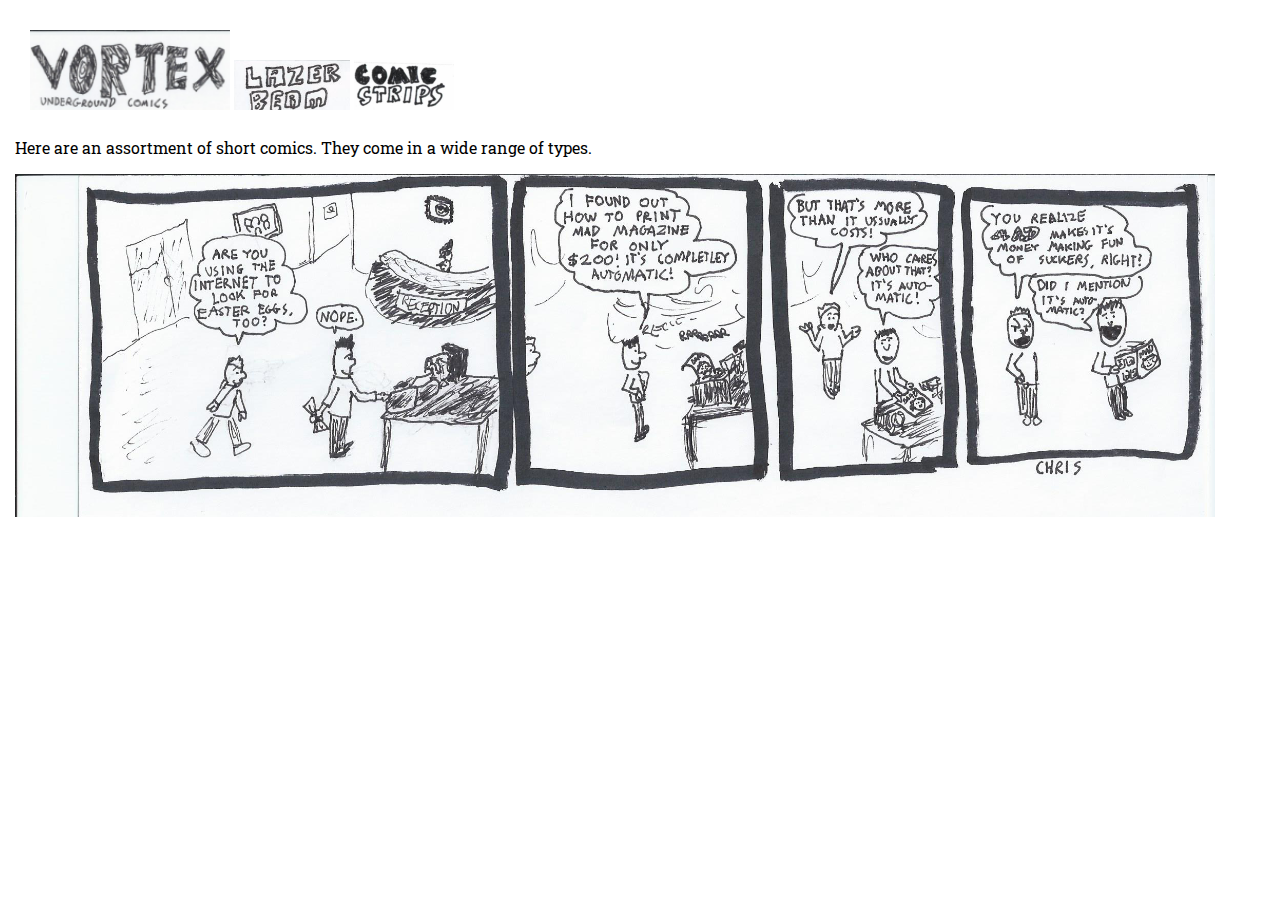
<file: ComicStrips.html>
<!DOCTYPE html>
<html>
<head>
    <link href='https://fonts.googleapis.com/css?family=Roboto+Slab' rel='stylesheet' type='text/css'>
    <link href='Style.css' rel='stylesheet' type='text/css'>

    <title>Vortex Comics: Lazer Beam</title>
</head>
<body>

    <div id="navbar">
        <a href="./"><img src="Vortex Comics.jpg" alt="Vortex Comics: Underground Comics"></a>
        <a href="LazerBeam.html"><img src="Scan0002.jpg" alt="LazerBeam"></a>
        <a href="ComicStrips.html"><img src="Comic Strips.png" alt="Comic Strips"></a>
    </div>

    <p>Here are an assortment of short comics.  They come in a wide range of types.</p>
    <img src="ScanCropped.1.jpg" alt="Sorry.  This comic is unavailable!">

</body>
</html>
</file>
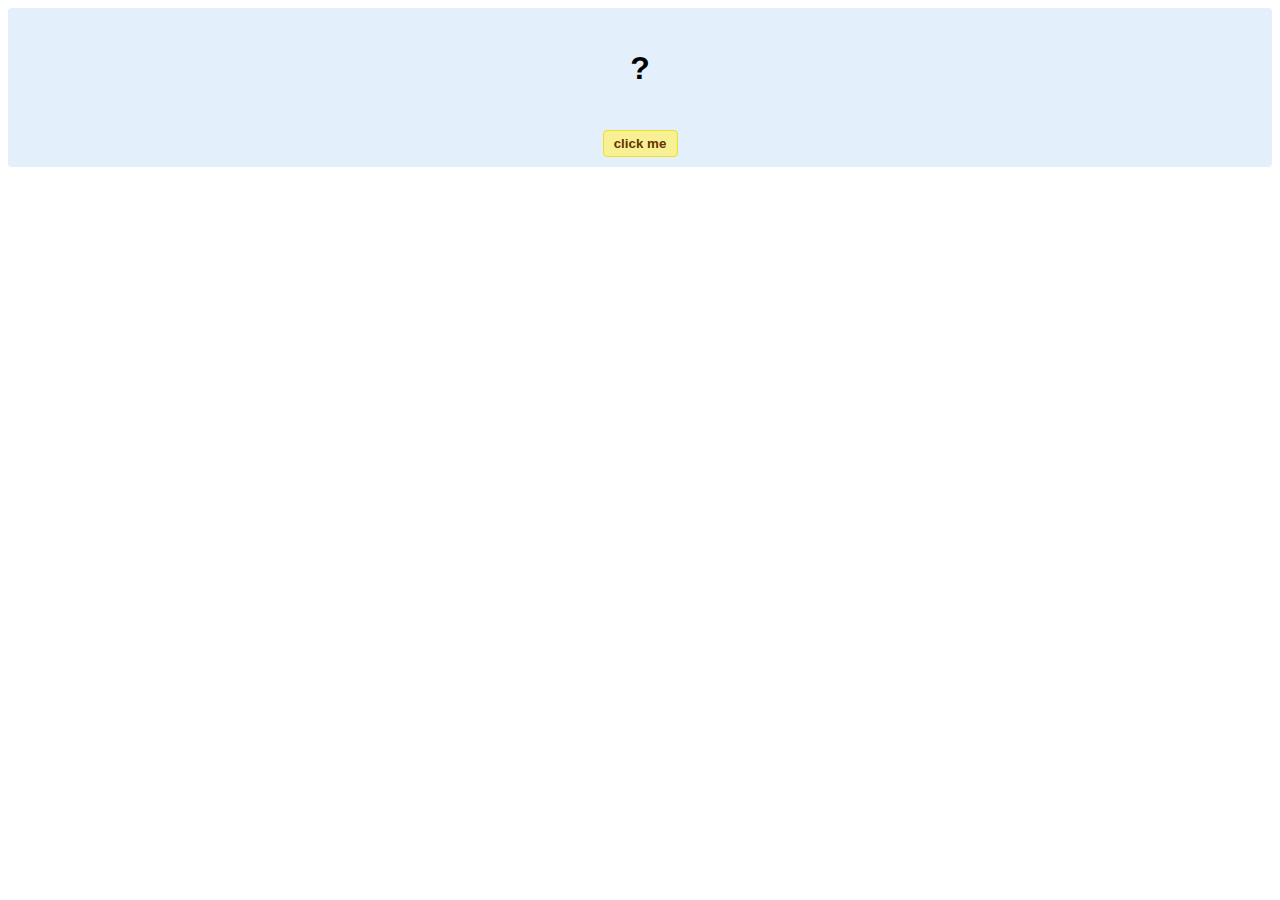
<file: hello-world.html>
<!DOCTYPE html>
<!-- HTML5 Hello world by kirupa - http://www.kirupa.com/html5/getting_your_feet_wet_html5_pg1.htm -->
<html lang="en-us">

<head>
<meta charset="utf-8">
<title>Hello...</title>
<style type="text/css">
#mainContent {
	font-family: Arial, Helvetica, sans-serif;
	font-size: xx-large;
	font-weight: bold;
	background-color: #E3F0FB;
	border-radius: 4px;
	padding: 10px;
	text-align: center;
}
.buttonStyle {
	border-radius: 4px;
	border: thin solid #F0E020;
	padding: 5px;
	background-color: #F8F094;
	font-family: "Segoe UI", Tahoma, Geneva, Verdana, sans-serif;
	font-weight: bold;
	color: #663300;
	width: 75px;
}

.buttonStyle:hover {
	border: thin solid #FFCC00;
	background-color: #FCF9D6;
	color: #996633;
	cursor: pointer;
}
.buttonStyle:active {
	border: thin solid #99CC00;
	background-color: #F5FFD2;
	color: #669900;
	cursor: pointer;
}

</style>
</head>

<body>
<div id="mainContent">
<p id="helloText">?</p>
<button id="clickButton" class="buttonStyle">click me</button>
</div>
<script> 
var myButton = document.getElementById("clickButton");
var myText = document.getElementById("helloText");

myButton.addEventListener('click', doSomething, false)

function doSomething() {
	myText.textContent = "NO!";
}
</script>

</body>
</html>
</file>
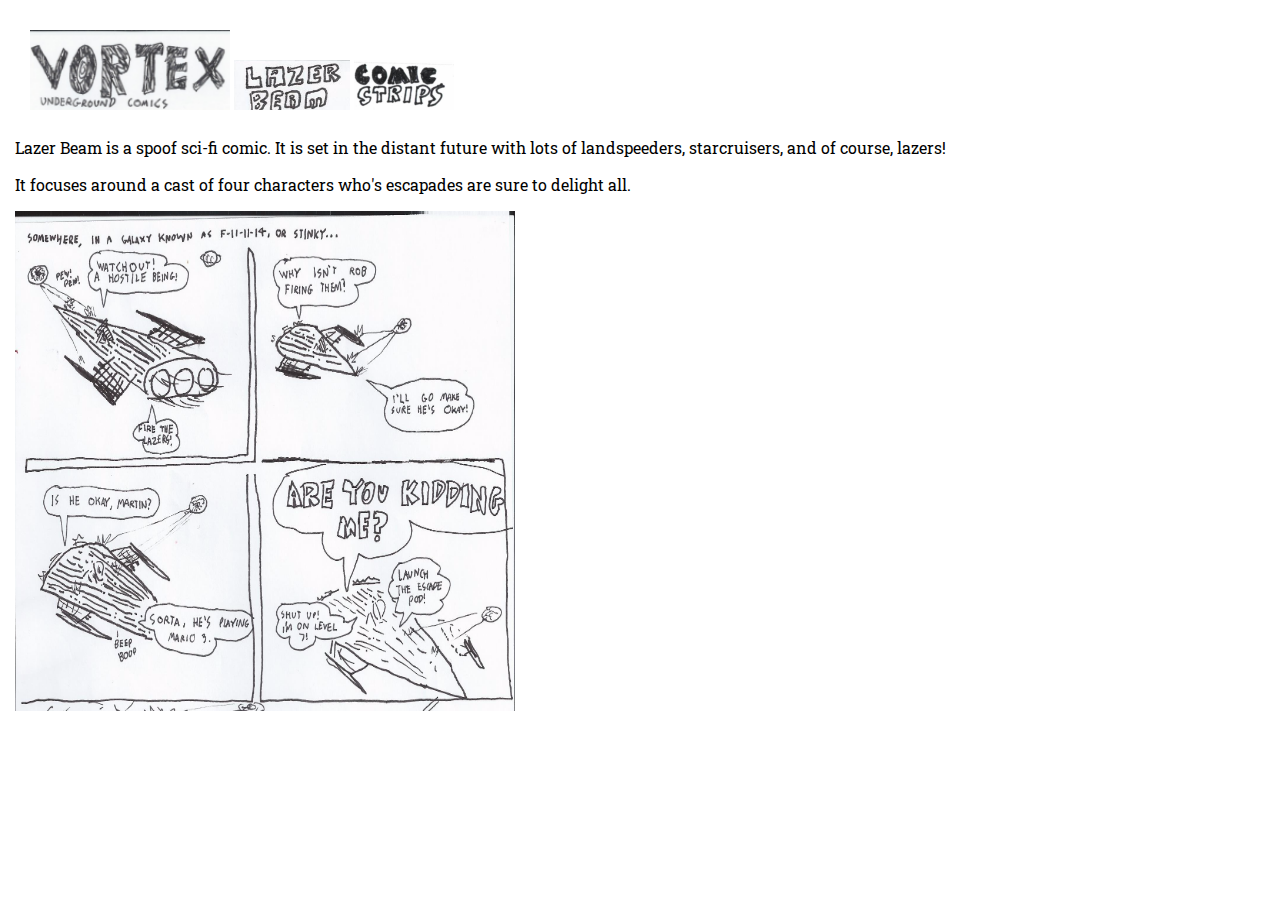
<file: LazerBeam.html>
<!DOCTYPE html>
<html>
<head>
    <link href='https://fonts.googleapis.com/css?family=Roboto+Slab' rel='stylesheet' type='text/css'>
    <link href='Style.css' rel='stylesheet' type='text/css'>

    <title>Vortex Comics: Lazer Beam</title>
</head>
<body>

    <div id="navbar">
        <a href="../"><img src="Vortex Comics.jpg" alt="Vortex Comics: Underground Comics"></a>
        <a href="LazerBeam.html"><img src="Scan0002.jpg" alt="LazerBeam"></a>
        <a href="ComicStrips.html"><img src="Comic Strips.png" alt="Comic Strips"></a>
    </div>
    
    <p>Lazer Beam is a spoof sci-fi comic.  It is set in the distant future with lots of landspeeders, starcruisers, and of course, lazers!</p>
    <p>It focuses around a cast of four characters who's escapades are sure to delight all.</p>
    <p><img src="Scan.jpg" alt="Sorry.  This comic is unavailable." height="500" width="500"></p>

</body>
</html>
</file>
<file: Style.css>
<style>

    p {
        color: black;
        font-size:18px;
        margin:0px;
    }

    a {
        color: blue;
    }

    h1 {
        color: blue;
    }

    body {
        background: white;
        font-family:"Roboto Slab";
        padding:7px;
    }

    div#navbar {
        margin:8px;
        padding:7px;
    }
    
    div#footer {
        margin: 30px 0;
    }
    
    div#footer .col-md-4 {
        border-right: 1px solid black;
    }

    div#footer .col-md-4:last {
        border-right: none;
    }
    

    </style>
</file>
